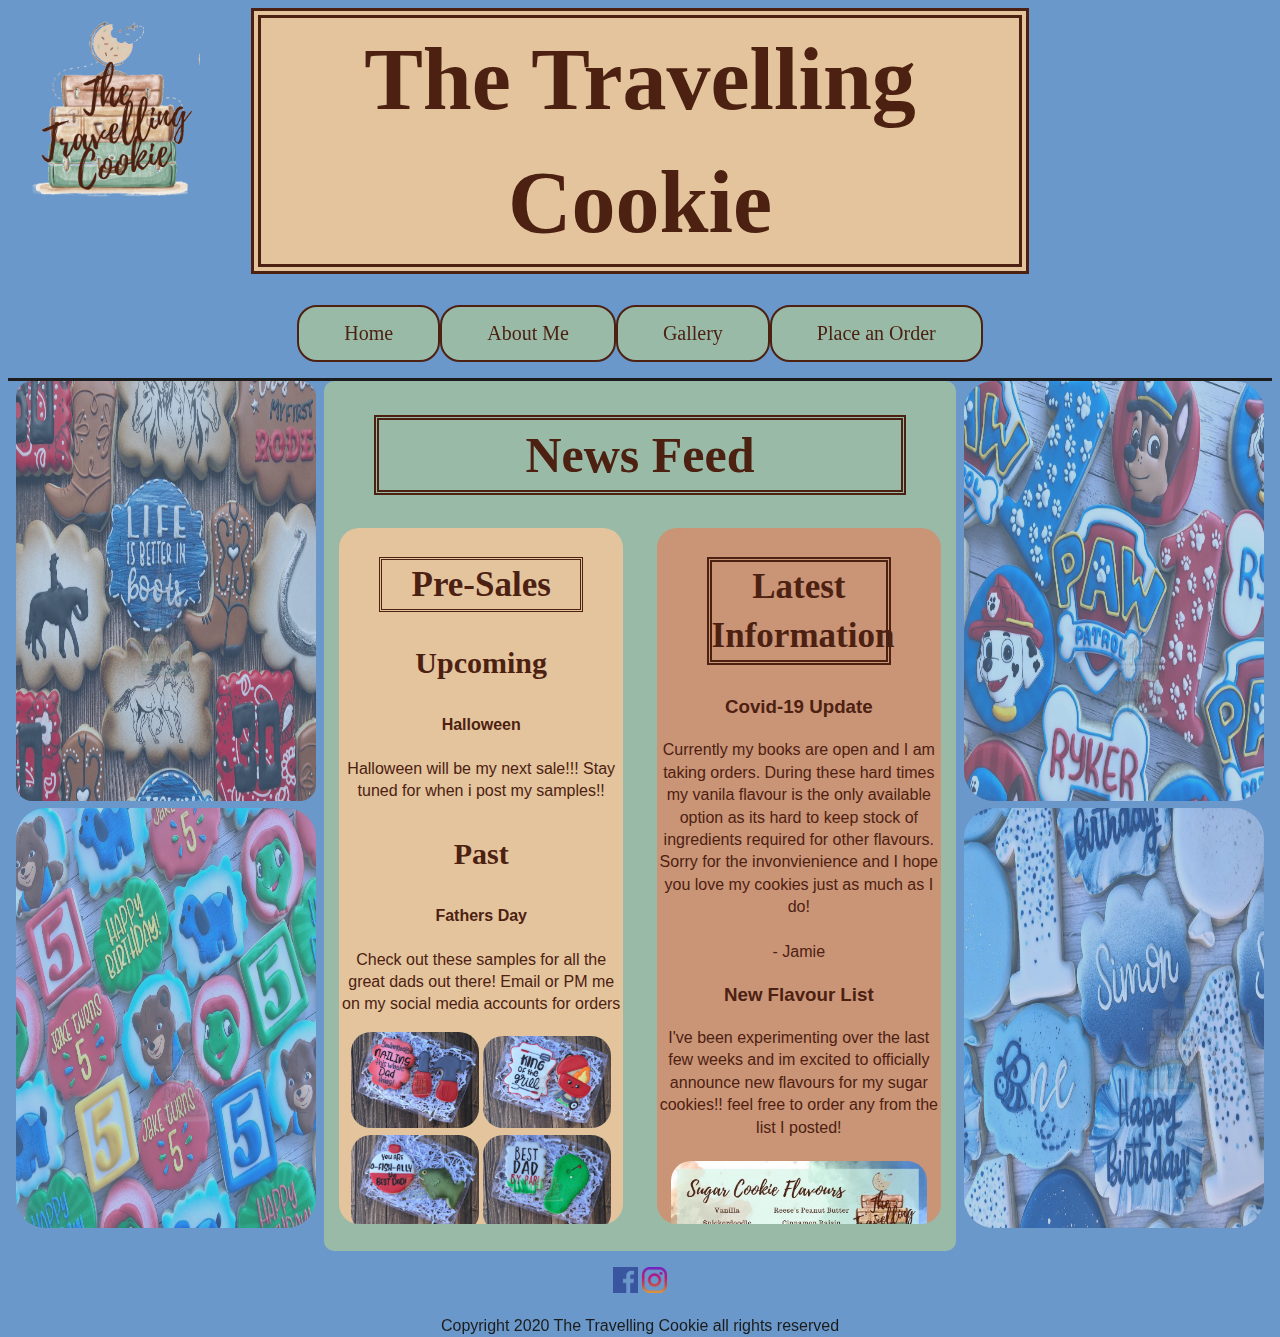
<file: index.html>
<!DOCTYPE html>
<html lang="en">
    <head>
        <meta charset="utf-8">
        
        <title>The Travelling Cookie</title>
        <link rel="stylesheet" type="text/css" href="styles.css"/>
    </head>
    <body>
        <div id=titleborder>
            <img id="title-logo" src="jpeg/logo1.png" alt="The Travelling Cookie">
                <header id="header">
                    <h1>The Travelling Cookie</h1>  
                </header>
        <!--Page links to each other page on the website-->
            <div id="page-links">
                <p id="linkbutton"><a href="index.html"><button>Home</button></a><a href="aboutme.html"><button>About Me</button></a><a href="gallery.html"><button>Gallery</button></a><a href="order.html"><button>Place an Order</button></a></p> 
            </div>
        </div>
        <!--Beginning of Home Page-->
        <div id="homecontent">
            <div id="images-left">
                <!--<img id="fiftybday" src="jpeg/50thbday.jpg" alt="50th Bday Cookies">-->
                <img id="cowboy" src="jpeg/cowboy.jpg" alt="Cowboy Cookies">
                <img id="franklin" src="jpeg/franklin.jpg" alt="Franklin Cookies">
                
            </div>
            <!--News Feed Div-->
                <div id="new-content">
                 <h1>News Feed</h1>
            <!--Pre sale information Div-->
                <div id="pre-sales">
                    <h2>Pre-Sales</h2>
                    
                    <div id="upcomingPreSale">
                        <h3>Upcoming</h3>
                        <h4>Halloween</h4>
                        <p>Halloween will be my next sale!!! Stay tuned for when i post
                            my samples!!
                        </p>
                    </div>
                    <div id="pastPreSale">
                        <h3>Past</h3>
                        <h4>Fathers Day</h4>
                        <p>Check out these samples for all the great dads out there! Email or PM me on my social media
                            accounts for orders
                        </p>
                        <img id="SaleImg" src="jpeg/presale-dad1.jpg" alt="Fathers Day Tool Cookie Set">
                        <img id="SaleImg" src="jpeg/presale-dad2.jpg" alt="Fathers Day Tool Cookie Set">
                        <img id="SaleImg" src="jpeg/presale-dad3.jpg" alt="Fathers Day Tool Cookie Set">
                        <img id="SaleImg" src="jpeg/presale-dad4.jpg" alt="Fathers Day Tool Cookie Set">
                        <h4>Summer DIY</h4>
                        <p>The perfect set to kick off the summer vacation!</p>
                        <img id="SaleImg" src="jpeg/diyunderwater.jpg" alt="Underwater DIY Cookie Set">
                        <img id="SaleImg" src="jpeg/diysummer.jpg" alt="Summer DIY Cookie Set">
                        <h4>Dinosaur DIY</h4>
                        <p>let your imagination run wild and decorate your own Dinosaur Cookies! </p>
                        <img id="SaleImg" src="jpeg/diydino1.jpg" alt="Dino DIY Cookie Set">
                    </div>
                    
                </div>
             <!--Latest Information Div-->
                <div id="latest">
                    <h2>Latest Information</h2>
                    <div id="Update">
                        <h3>Covid-19 Update</h3>
                        <p>Currently my books are open and I am taking orders. During these 
                            hard times my vanila flavour is the only available option as its hard to
                            keep stock of ingredients required for other flavours. Sorry for the invonvienience
                            and I hope you love my cookies just as much as I do!<br><br> - Jamie 
                        </p>
                    </div>
                    <div id="Update">
                        <h3>New Flavour List</h3>
                        <p>I've been experimenting over the last few weeks and im excited to officially
                            announce new flavours for my sugar cookies!! feel free 
                            to order any from the list I posted!<br><br>
                            <img id="listflav" src="jpeg/flavour-banner.jpg" alt="List of New Flavours">
                        </p>
                    </div>
                </div>
        </div>
        
        <div id="images-right">
         <!--<img id="gardening" src="jpeg/gardening.jpg" alt="Gardening Cookies">-->
         <img id="pawpatrol" src="jpeg/paw-patrol.jpg" alt="Paw-Patrol Cookies">
         <img id="simon" src="jpeg/simon-bday.jpg" alt="Gardening Cookies">   
        </div>
    </div>

    </body>
    <div id="socialmedia">
            <p><a href="https://www.facebook.com/thetravellingcookie1/" targer="_blank">
            <img id="facebook" src="jpeg/facebook.png" alt="Facebook"></a>
             <a href="https://www.instagram.com/thetravellingcookie_/">
                <img id="instagram" src="jpeg/instagram.png" alt="Instagram"></a></p>
       <footer><sm>Copyright 2020 The Travelling Cookie all rights reserved</sm></footer>
            </div>
    

</html>
</file>
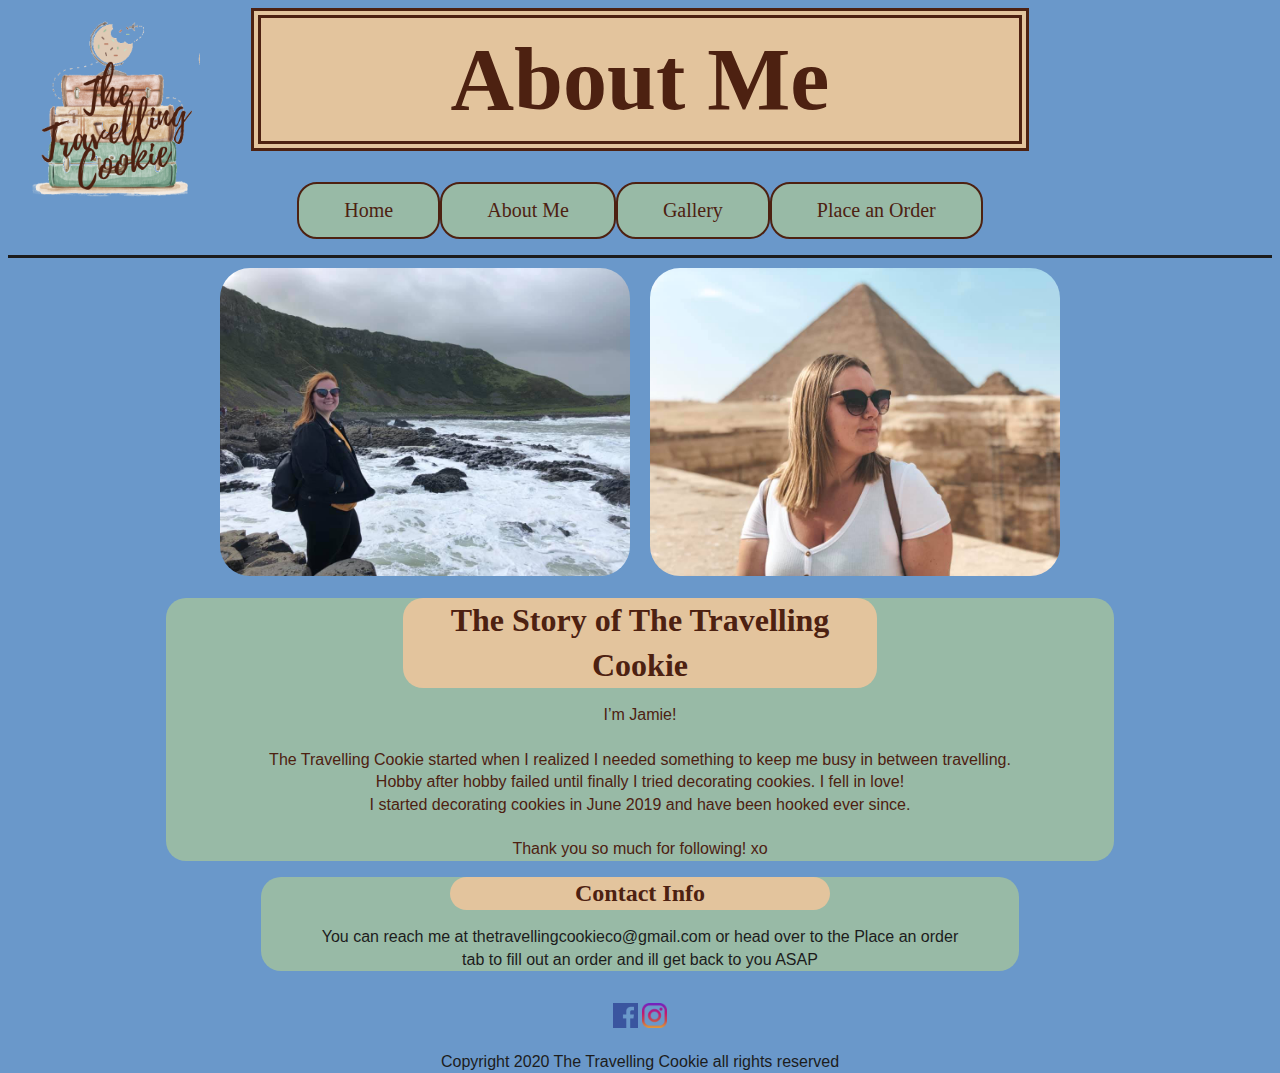
<file: aboutme.html>
<!DOCTYPE html>
<html lang="en">
    <head>
        <meta charset="utf-8">
        <title>The Travelling Cookie | About Me</title>
        <link rel="stylesheet" type="text/css" href="styles.css"/>
    </head>
    <body>
        <div id=titleborder>
            <img id="title-logo" src="jpeg/logo1.png" alt="The Travelling Cookie">
            <header id="header">
                <h1>About Me</h1>
                
            </header>
            <!--Page links to each other page on the website-->
            <div id="page-links">
                <p id="linkbutton"><a href="index.html"><button>Home</button></a><a href="aboutme.html"><button>About Me</button></a><a href="gallery.html"><button>Gallery</button></a><a href="order.html"><button>Place an Order</button></a></p>  
            </div>
        </div>
        <!--Beginning of about-me page-->
        <div id="jamie">
            <div id="me-photo">
                    <img src = "jpeg/jamied1.jpg" alt="Jamie in Ireland">
                </div>
                <div id="me-photo">
                    <img src = "jpeg/jamied3.jpg" alt="Jamie in Egypt">
                </div>
            </div>
        <div id="aboutme">
            <h1>The Story of The Travelling Cookie</h1>
                <p>I’m Jamie!<br><br>
                    The Travelling Cookie started when I realized I needed 
                    something to keep me busy in between travelling.<br> 
                    Hobby after hobby failed until finally I tried decorating
                    cookies. I fell in love! <br>I started decorating cookies in 
                    June 2019 and have been hooked ever since.<br><br>
                     Thank you so much for following! xo
                </p>
        </div>
        
        <div id="contactinfo">
            <h2>Contact Info</h2>
            <p>You can reach me at thetravellingcookieco@gmail.com or head over to the Place an order<br>
               tab to fill out an order and ill get back to you ASAP </p>
        </div>
        
    </body>
    <div id="socialmedia">
            <p><a href="https://www.facebook.com/thetravellingcookie1/">
            <img id="facebook" src="jpeg/facebook.png" alt="Facebook"></a>
             <a href="https://www.instagram.com/thetravellingcookie_/">
                <img id="instagram" src="jpeg/instagram.png" alt="Instagram"></a></p>
               <footer><sm>Copyright 2020 The Travelling Cookie all rights reserved</sm></footer> 
        </div>
    
</html>
</file>
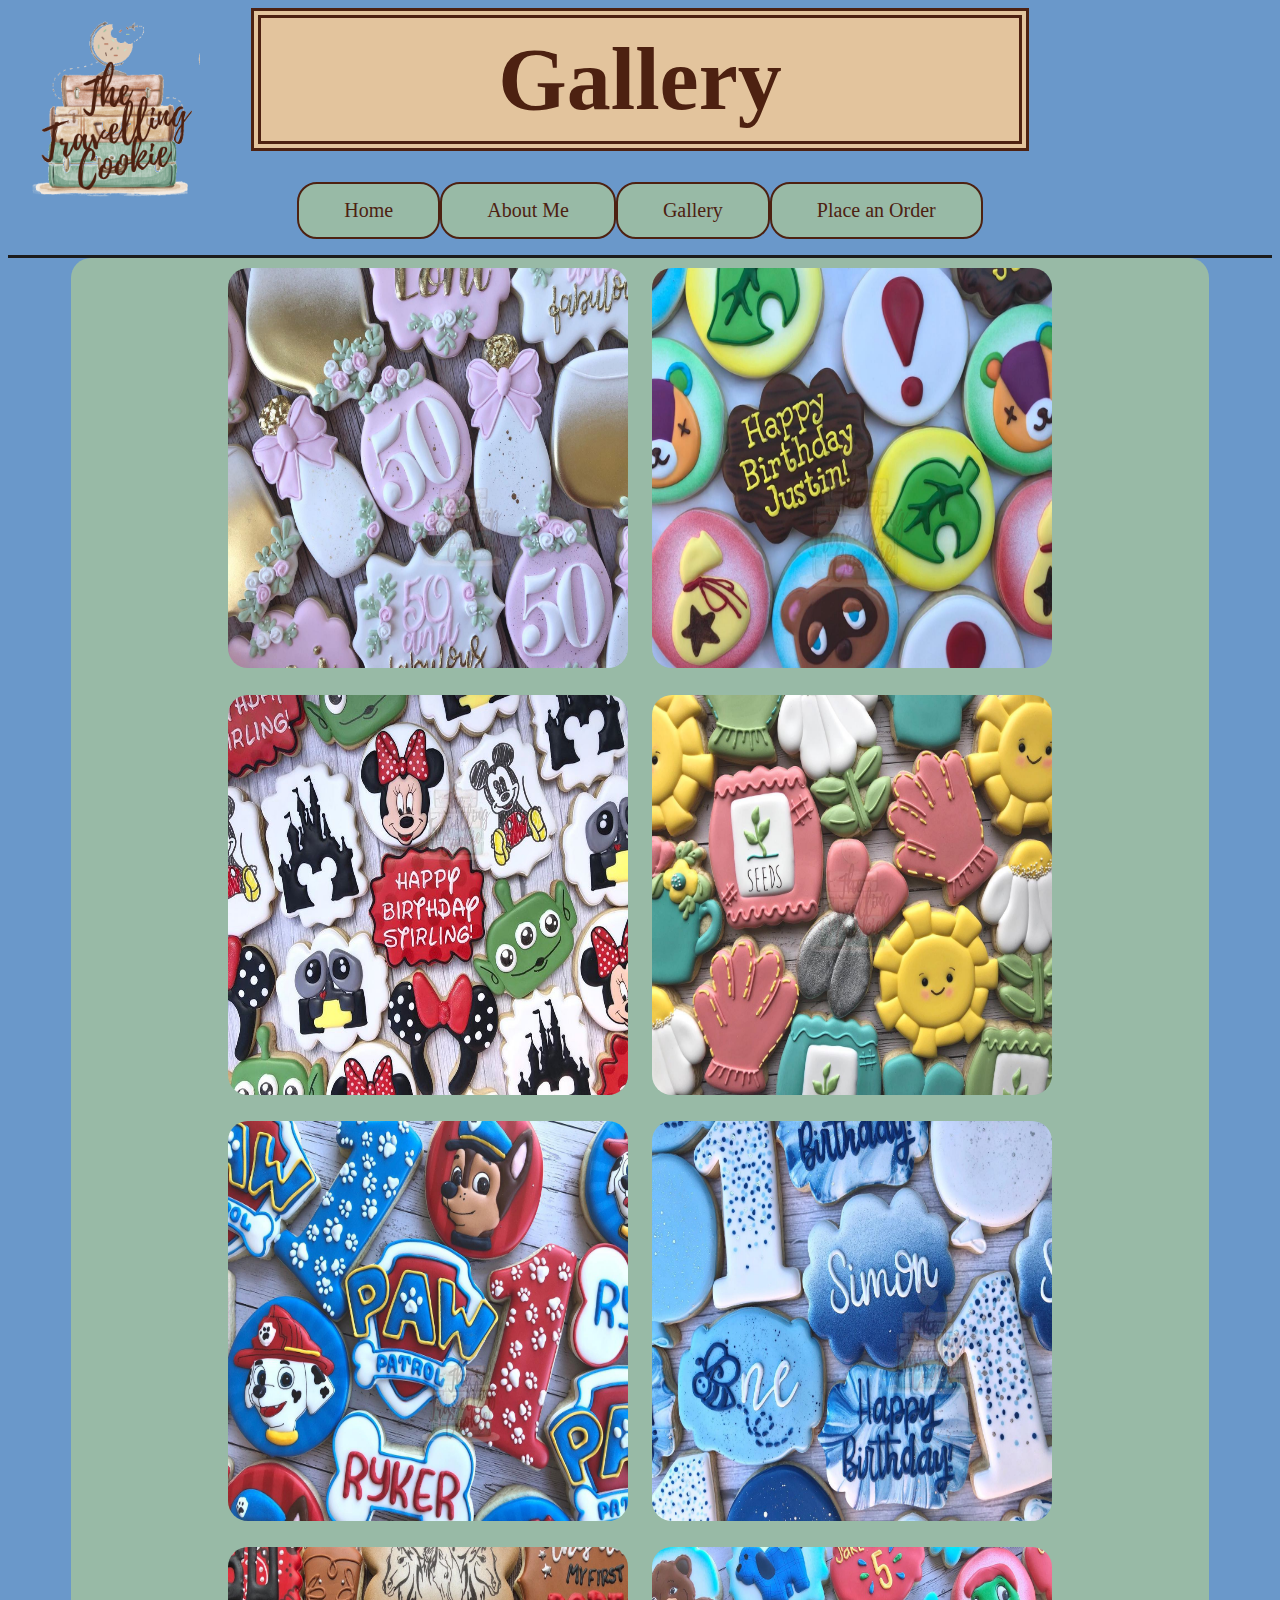
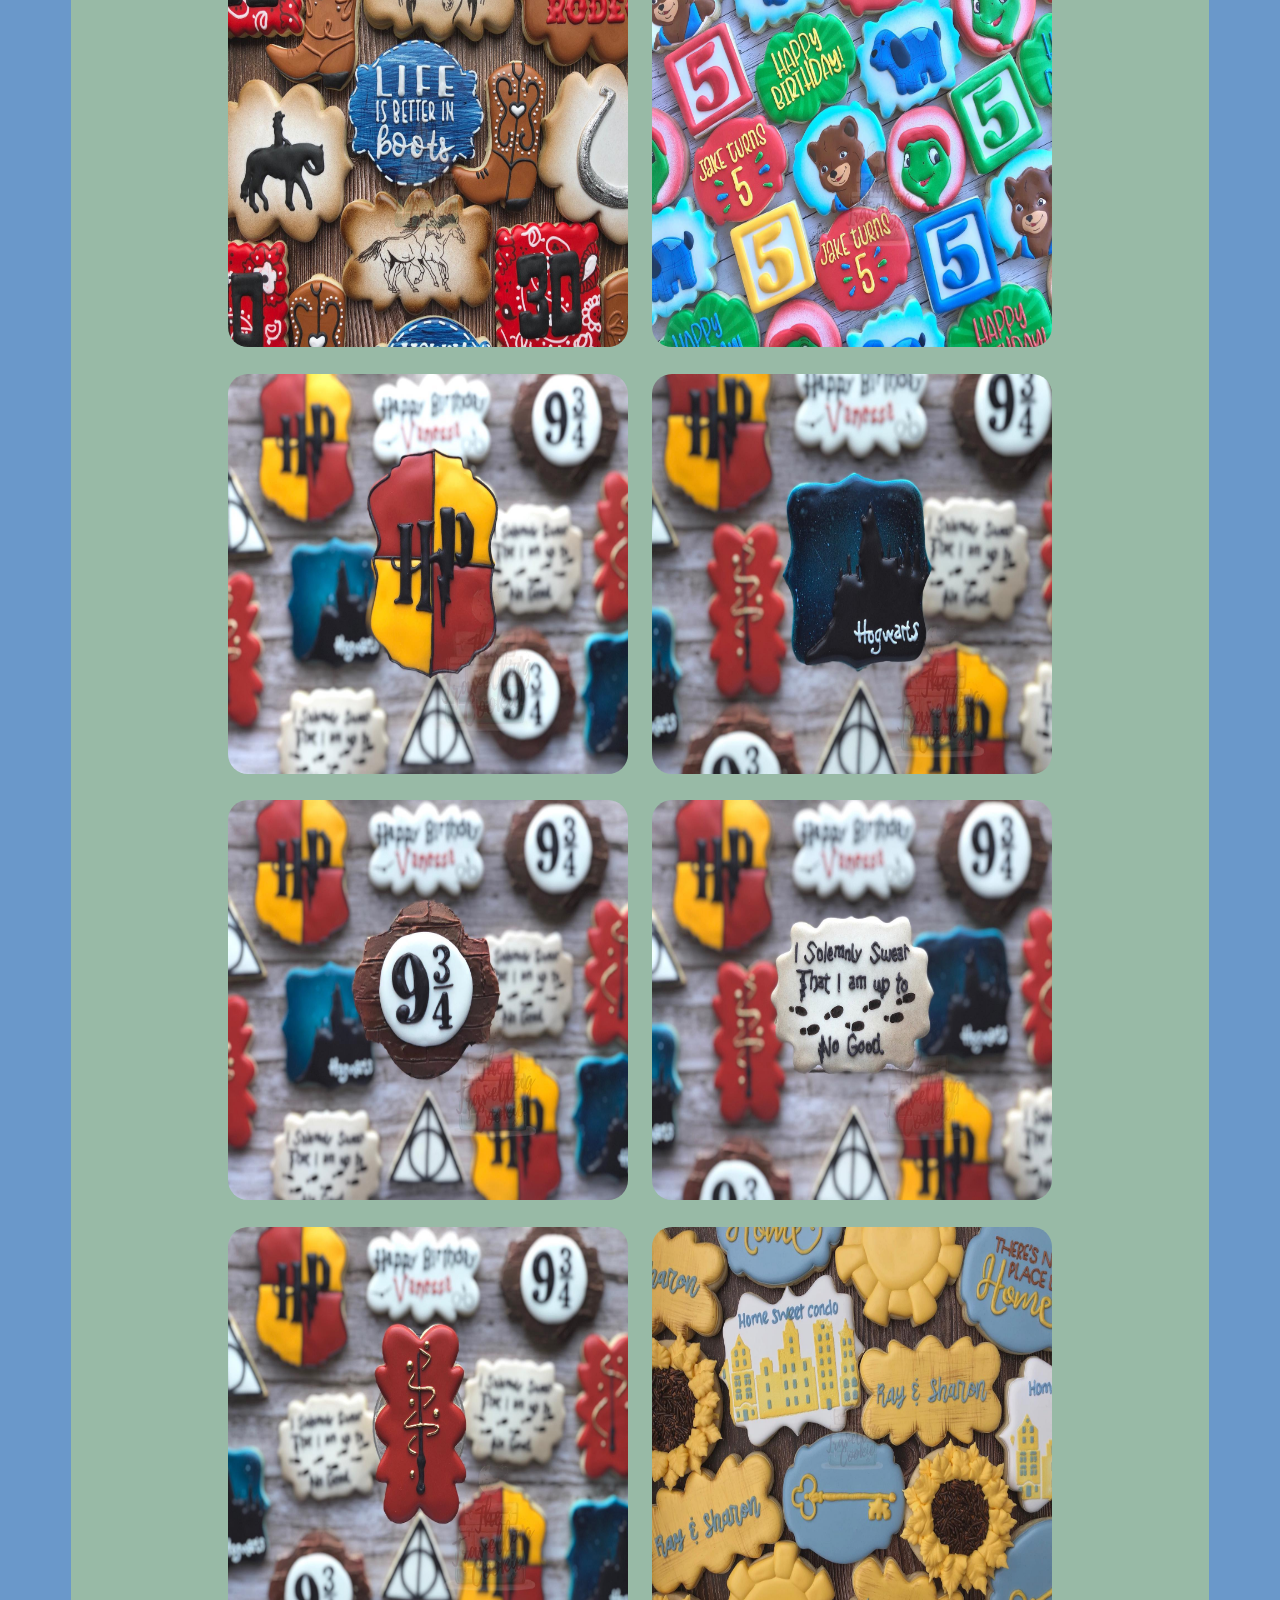
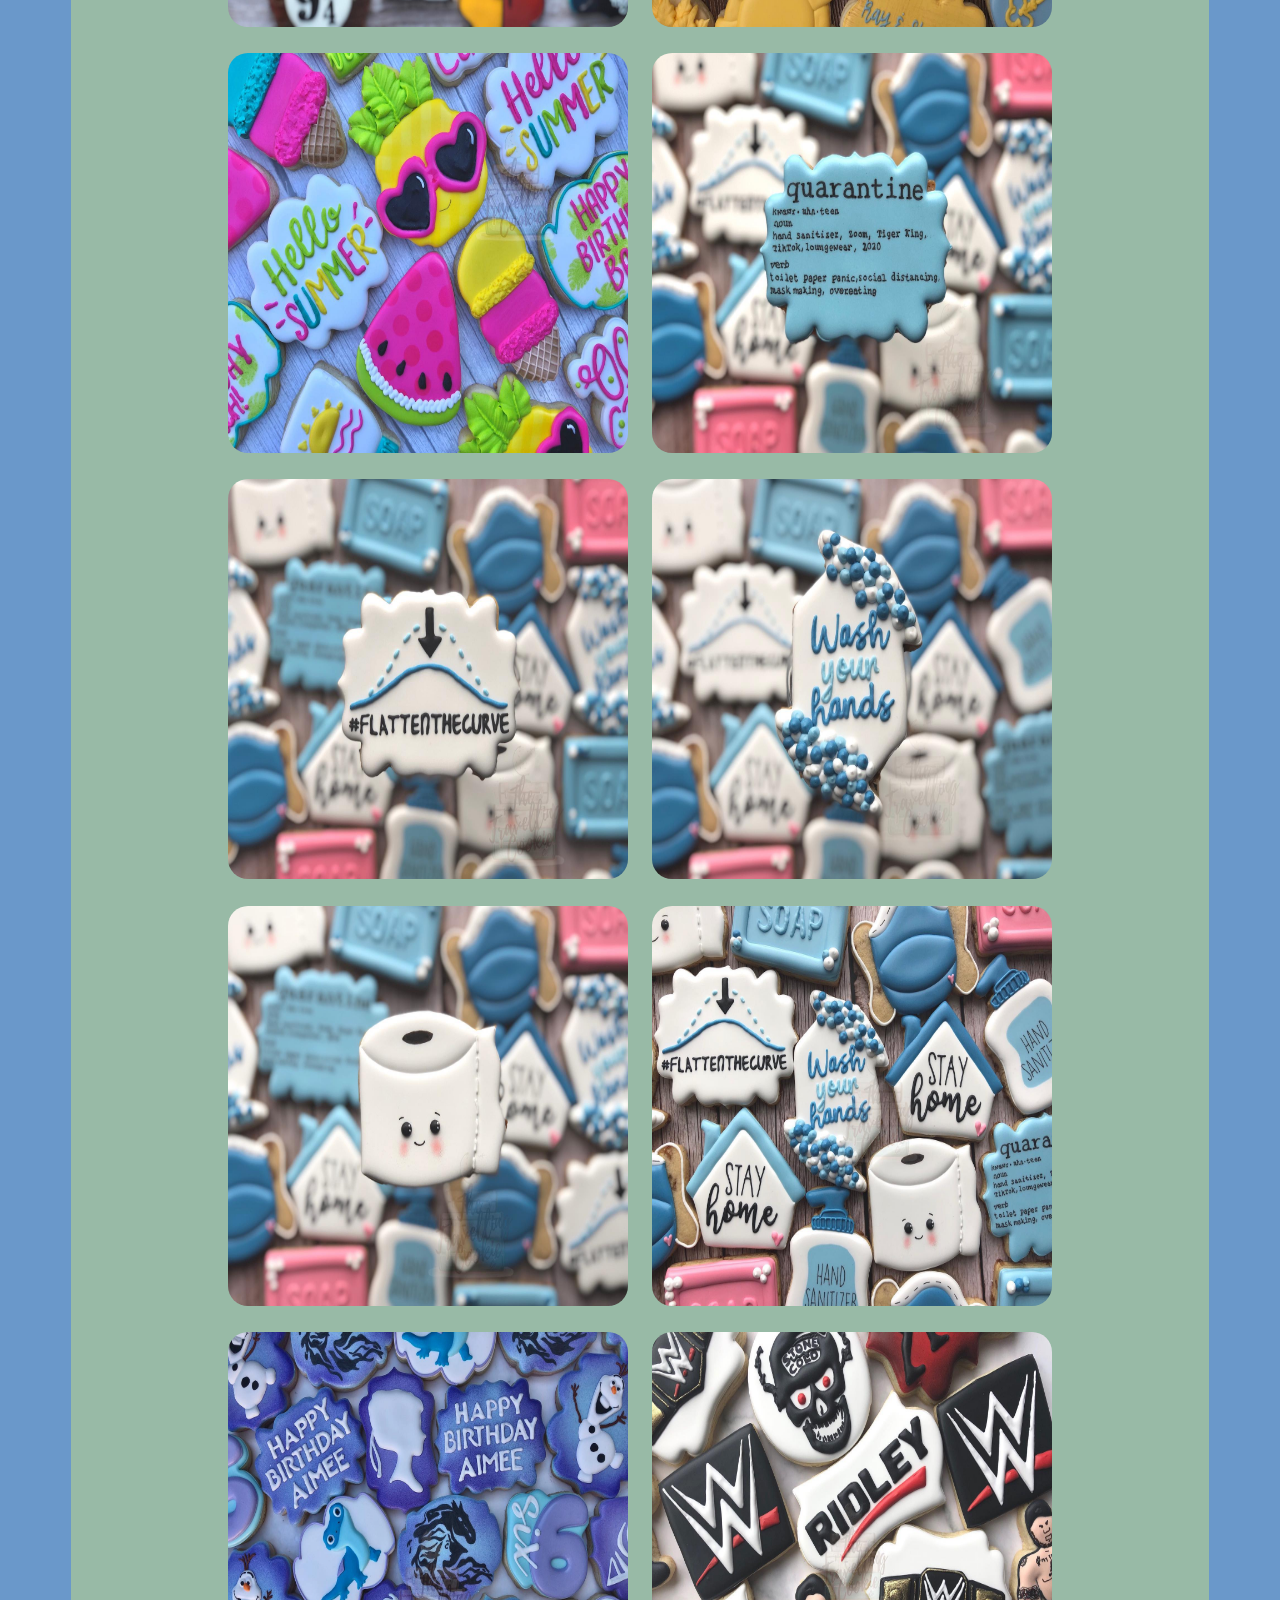
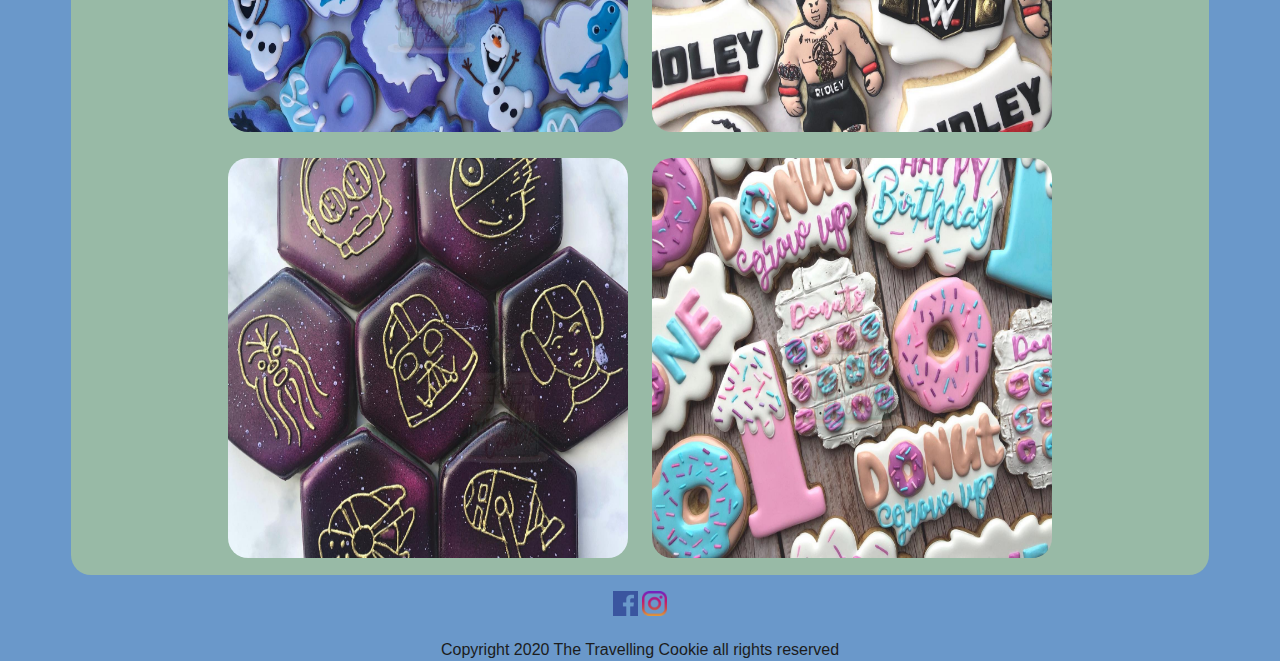
<file: gallery.html>
<!DOCTYPE html>
<html lang="en">
    <head>
        <meta charset="utf-8">
        <title>The Travelling Cookie | Gallery</title>
        <link rel="stylesheet" type="text/css" href="styles.css"/>
    </head>
    <body>
        <div id=titleborder>
            <img id="title-logo" src="jpeg/logo1.png" alt="The Travelling Cookie">
            <header id="header">
                <h1>Gallery</h1>
                
            </header>
            <!--Page links to each other page on the website-->
            <div id="page-links">
                <p id="linkbutton"><a href="index.html"><button>Home</button></a><a href="aboutme.html"><button>About Me</button></a><a href="gallery.html"><button>Gallery</button></a><a href="order.html"><button>Place an Order</button></a></p> 
            </div>
        </div>
        <!--Beginning of Gallery Page-->
        <div id="photos">
            <div id="galleryimage">
                <img  src="jpeg/50thbday.jpg" alt="50th Birthday Cookies">
                <img src="jpeg/animalcrossing.jpg"  alt="Animal Crossing Cookies">
                <img  src="jpeg/disney.jpg" alt="Disney Cookies">
                <img  src="jpeg/gardening.jpg" alt="Gardening Cookies">
                <img  src="jpeg/paw-patrol.jpg" alt="Paw-Patrol Cookies">
                <img  src="jpeg/simon-bday.jpg" alt="Gardening Cookies">  
                <img  src="jpeg/cowboy.jpg" alt="Cowboy Cookies">
                <img  src="jpeg/franklin.jpg" alt="Franklin Cookies">
                <img  src="jpeg/harrypotter1.jpg" alt="Harry Potter Logo">
                <img  src="jpeg/harrypotter2.jpg" alt="Hogwarts Castle">
                <img  src="jpeg/harrypotter3.jpg" alt="9 and 3/4 station">
                <img  src="jpeg/harrypotter4.jpg" alt="I solemly swear i am up to no good">
                <img  src="jpeg/harrypotter5.jpg" alt="Harry Potter Wand">
                <img  src="jpeg/homesweetcondo.jpg" alt="Home Sweet Condo">
                <img  src="jpeg/Pinapple.jpg" alt="Hello Summer Cookies">
                <img  src="jpeg/quarintine1.jpg" alt="Quarintine Cookies">
                <img  src="jpeg/quarintine2.jpg" alt="Quarintine Cookies">
                <img  src="jpeg/quarintine3.jpg" alt="Quarintine Cookies">
                <img  src="jpeg/quarintine4.jpg" alt="Quarintine Cookies">
                <img  src="jpeg/quarintine5.jpg" alt="Quarintine Cookies">
                <img  src="jpeg/frozen2.jpg" alt="Frozen 2 Cookies">
                <img  src="jpeg/wreslemania.jpg" alt="Wreslemania Cookies">
                <img  src="jpeg/starwars.jpg" alt="Star Wars Cookies">
                <img  src="jpeg/donut.jpg" alt="Donut Cookies">
                
            </div>
        </div>
        
    </body>
    <div id="socialmedia">
            <p><a href="https://www.facebook.com/thetravellingcookie1/">
            <img id="facebook" src="jpeg/facebook.png" alt="Facebook"></a>
             <a href="https://www.instagram.com/thetravellingcookie_/">
                <img id="instagram" src="jpeg/instagram.png" alt="Instagram"></a></p>
        <footer><sm>Copyright 2020 The Travelling Cookie all rights reserved</sm></footer>
            </div>
    
</html>
</file>
<file: styles.css>
@font-face{
   font-family:Playlist-script;
   src: url("1fed4454352f201d52b65ca5480afb2d.eot"); /* IE9*/
  src: url("1fed4454352f201d52b65ca5480afb2d.eot?#iefix") format("embedded-opentype"), /* IE6-IE8 */
  url("1fed4454352f201d52b65ca5480afb2d.woff2") format("woff2"), /* chrome、firefox */
  url("1fed4454352f201d52b65ca5480afb2d.woff") format("woff"), /* chrome、firefox */
  url("1fed4454352f201d52b65ca5480afb2d.ttf") format("truetype"), /* chrome、firefox、opera、Safari, Android, iOS 4.2+*/
  url("1fed4454352f201d52b65ca5480afb2d.svg#Playlist-Script") format("svg"); /* iOS 4.1- */
}

body{
    font-family: Arial, Helvetica, sans-serif;
    font-size:100%;
    line-height:1.4;
    color:#1c1c1c;
    background-color:#6a98ca;
    text-align: center;
    /*colors
    color:#98baa6;
    color:#ca9477;
    color:#e3c49d;
    color::#6a98ca;
    */
    /*text color
    color:#4d2111;
    font type: trocchi
    */ 
}
/*Title and Links(Consistent throughout website*/
    #title-logo{
        float: left; position: absolute; top:20px; left:20px; height: 20%;
    }
    #header h1{
        color:#4d2111; font-family:"playlist script"; font-size:5.5em;
        background-color:#e3c49d; width:60%; margin:auto; border-style:double;
        border-width: 10px 10px 10px 10px;
    }
    #titleborder{
        border-bottom-style: solid;
    }
/*styles for the button links to each page*/
    #page-links button{
        padding:15px 45px; color:#4d2111; 
        background-color:#98baa6;  
        font-size:20px; 
        font-family:"playlist script";
        border-radius: 20px;
        border-style: solid;
        border-color: #4d2111;
        margin-top: 15px; 
    }
    #page-links a button:hover{
     background-color:#ca9477; transition-duration:0.4s;
    }
    #page-links ul{
        list-style-type: none;
        margin:0;
        padding:0;
    }
    #page-links li{
        display:inline;
    }
    #socialmedia{
        float:left;
        margin-top: 0%;
        margin-right: auto;
        margin-left:25%;
        width:50%;
    }
    #facebook{
        width:4%;height:7%;
    }
    #instagram{
        width:4%; height:7%;
    }
    
/*HOME PAGE*/

    /*images on left side*/
        #images-left{
            float:left; width:25%; height:280px; 
        }
        #cowboy{
            width:95%;height:150%;border-radius:1em;opacity: 0.6;
        }
        #franklin{
            width:95%;height:150%;;border-radius:30px;opacity: 0.6;
        }
    /*content feed middle of page*/
        #new-content{
            float:left; width:50%;height:870px; background-color:#98baa6;
            border-radius: 10px;
             color:#4d2111;
            
        }
        #new-content h1{
            font-family:"playlist script"; 
            font-size: 50px;
            border-style:double;
            border-width: 5px;
            margin-left:50px;
            margin-right:50px;
        }
        #pre-sales{
                float:left;margin-left:15px;
                background-color: #e3c49d;width:45%;height:80%; 
                overflow-x:hidden;overflow-y:auto;text-align: center;
                border-radius: 20px;    
        }
        #pre-sales h2{
            border-style: double;
            margin-left:40px; margin-right: 40px;
        }
        #upcomingPreSale h3{
            font-family:"playlist script";
            font-size: 30px;
        }
        #pastPreSale h3{
            font-family:"playlist script";
            font-size: 30px;
        }
        #update{
            color:#4d2111; 
        }
        #update h3{
            font-family:"playlist script";
            font-size: 30px;
        }
        
        #pre-sales h2{
            font-family:"playlist script";
            font-size: 35px;
        }
        /*Fathers Day, Summer DIY, Dinosaur DIY Presale*/
            #SaleImg{
                width:45%; height: 70%;
                border-radius:20px;
            }
        /*Latest info div*/
            #latest{
                float:right;
                margin-right:0.9375em;
                background-color: #ca9477;
                width:45%;height:80%;
                border-radius: 20px;
                overflow-x:hidden;overflow-y:auto;
            }
            #latest h2{
                font-family:"playlist script";
                font-size: 35px;
                border-style:double;
                border-width: 5px;
                margin-left:50px;
                margin-right:50px;
            }
            #listflav{
                width:90%; height: 100%;
                border-radius:20px;
            }

    /*Images on Right side*/
    #images-right{
        float:right;
        width:25%;
        height:280px; 
    }
    #pawpatrol{
        width:95%;height:150%;border-radius:30px;opacity: 0.6;
    }
    #simon{
        width:95%;height:150%;border-radius:30px;opacity: 0.6;
    }
/*ABOUT ME PAGE*/
    #aboutme{
        width:75%;
        margin:auto;
        background-color: #98baa6; border-radius: 20px;
        color:#4d2111;
    }
    #aboutme h1{
        width:50%;
        margin:auto;
        background-color: #e3c49d;border-radius: 20px;
        font-family:"playlist script";
    }
    #contactinfo {
        width:60%;
        margin:auto;
        background-color:#98baa6; 
        border-radius: 20px; 
    }
    #contactinfo h2{
        width:50%;
        margin:auto;
        background-color: #e3c49d;
        font-family:"playlist script";
        color:#4d2111;
        border-radius: 20px;
    }
     #me-photo{
        float:left;
        width:410px;
        padding:10px;
    }
    #jamie{
        margin-left:auto;  margin-right:auto;
        display:inline-block;content: "";clear:both;
    }
    #jamie img{
        width:100%; height:100%;
        border-radius:30px;
    }
  
/*ORDER PAGE*/
    #orderdescription{
        color:#4d2111;
    }
    
    #cookie{
       background-color:#98baa6;
       width:75%; margin:auto;
       border-style:dashed; border-color: #4d2111;
       border-radius: 20px;
       /*font-size: 1.1em;*/
    }
    #placeorder{
        background-color:#e3c49d;
        font-family:"playlist script";
        color:#4d2111;
        width:25%;
        margin:auto;
        border-style:solid; border-radius: 20px; 
        margin-bottom: 10px;
    }
    #leftSideOrder{
        float:left;
    }
    /*quantity of cookies*/
    #dozen{
        background-color: #e3c49d;
        color:#4d2111; 
        width:49%; border-radius: 20px;
    }
    #dozen h2{
        font-family:"playlist script";
    }
    /*Flavour of cookies*/
    #flavour{
        color:#4d2111;
        background-color: #e3c49d;
        width:49%;
        border-radius: 20px;
        margin-bottom: 10px; 
        font-family:"playlist script";
    }
    #cookie-flavour{
        background-color: #ca9477;
        margin-bottom: 20px;
        font-size: 18px;
       
    } 
    #designDesc {
        background-color: #e3c49d;
        color:#4d2111; 
        width:50%;
        border-radius: 20px;
        margin-bottom: 10px;
        margin-left:25%; 
    }
    #designDesc h2{
    font-family:"playlist script";font-size: 25px;
    }
    
    #design{
        background-color: #ca9477;;
        width: 400px;
        height:50px;
        border-style: solid;
        resize: none; margin-bottom: 20px;
    }
    
    #textarea:focus{
        background-color: #6a98ca;
        transition-duration: 0.5s;
    }
  
    /*Contact Info*/
    #contact{
        color:#4d2111;
        background-color: #e3c49d; border-radius: 20px; 
        width:49%; height:15em; margin-top:-34.6%;float: right;
        position: relative; font-family:"playlist script";
    }
    #fname{
        background-color: #ca9477;
        font-size: 18px;
        padding-left: 10px;
        margin-right:40px;
        margin-bottom: 20px;
        transition-duration: 0.5s;
    }
    #lname{
        background-color: #ca9477;font-size: 18px;
        padding-left: 10px;transition-duration: 0.5s;
    }
    #phone{
        background-color: #ca9477;;font-size: 18px;
        padding-left: 10px;margin-right:40px;margin-bottom: 20px;transition-duration: 0.5s;
    }
    #address{
        background-color: #ca9477;;font-size: 18px;
        padding-left: 10px;transition-duration: 0.5s;
    }
    #city{
        background-color: #ca9477;;font-size: 18px;
        padding-left: 10px;margin-right:40px;margin-bottom: 20px;
        transition-duration: 0.5s;
    }
    #postal{
        background-color: #ca9477;;
        font-size: 18px;padding-left: 10px;
        transition-duration: 0.5s;
    }
    #contact input[type=text]:focus{
        background-color: #6a98ca;
    }
    #contact input[type=tel]:focus{
        background-color: #6a98ca;
    }
    #confirmButton{
        padding:15px 45px; color:#4d2111; background-color:#e3c49d;  
        font-size:20px; font-family:"playlist script";
        border-radius: 20px;
        border-style: solid;border-color: #4d2111;
        margin-top: 15px; 
    }
    #confirmButton:hover{
        background-color:white; transition-duration:0.4s;
        }
/*GALLERY PAGE*/
#photos{
    margin:auto;width:90%;height:90%; background-color: #98baa6;
    border-radius: 20px;;
        }
    #galleryimage img{
        position: relative;
       width:400px;height:400px;
      border-radius: 30px;padding:10px 10px 10px 10px;  
    }    
    #galleryimage img:hover{
        opacity: 50%; 
        background-color:white;
        transition-duration:0.4s;   
    }
/* The Modal (background) */
        .modal {
            display: none; 
            position: fixed; 
            z-index: 1; 
            left: 0;
            top: 0;
            width: 100%; 
            height: 100%; 
            overflow: auto; 
            background-color: rgb(0,0,0);
            background-color: rgba(0,0,0,0.4); 
        }
        
/* Modal Content/Box */
        .modal-content {
            background-color: #98baa6;
            margin: 15% auto; 
            padding: 20px;
            border: 1px solid #888;
            width: 50%; font-family:"playlist script";
            color: #4d2111;
            font-size: 40px;
        }
        
        /* The Close Button */
        .close {
            color: #aaa;
            float: right;
            font-size: 28px;
            font-weight: bold;
            
            
        }
        
        .close:hover,
        .close:focus {
            color: black;
            text-decoration: none;
            cursor: pointer;
        }
</file>
